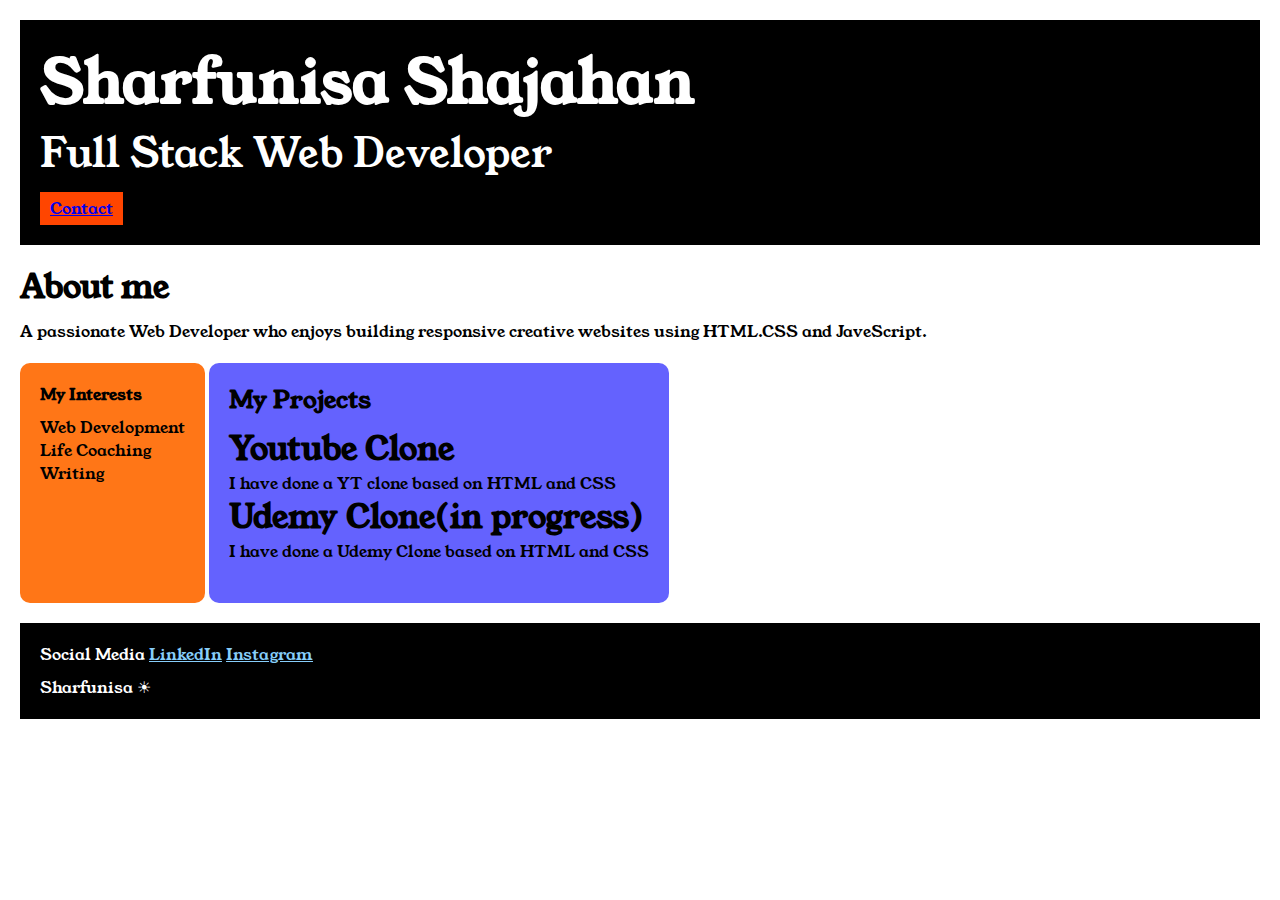
<file: index.html>
<head>
    <title>
            Portfolio
    </title>

    <link rel="preconnect" href="https://fonts.googleapis.com">
<link rel="preconnect" href="https://fonts.gstatic.com" crossorigin>
<link href="https://fonts.googleapis.com/css2?family=Young+Serif&display=swap" rel="stylesheet">
</head>
<body>
    <div class="container">
    <link rel="stylesheet" href="style.css">
    <div class="section-one">
        <h1 class="section-one__name">Sharfunisa Shajahan</h1>
        <p class="section-one__role">Full Stack Web Developer</p>
        <a class="section-one__contact" href="contact.html">Contact</a>
    </div>

    <div class="section-two">
    <h1 class="section-two__title">About me</h1>
    <p class="section-two__des">
        A passionate Web Developer who enjoys building responsive creative websites using HTML.CSS and JaveScript.
    <p>

    </div>

    <div class="section-three">
    <h4 class="section-three__title">My Interests</h4>
    <ul class="section-three__des">
        <li>Web Development</li>
        <l1>Life Coaching</l1>
        <li>Writing</li>
    </ul>
    </div>

    <div class="section-four">
    <h2 class="section-four__title">My Projects</h2>
    <ul class="section-four__des">
        <li><h1>Youtube Clone</h1>
            <p>I have done a YT clone based on HTML and CSS</p>
        </li>

        <li><h1>Udemy Clone(in progress)</h1>
            <p>I have done a Udemy Clone based on HTML and CSS</p>
        </li>
    </ul>
    </div>

    <div class="section-five">
    <p class="section-five__title">Social Media <a class="section-five__a" href="linkenIn.com">LinkedIn</a> 
        <a class="section-five__a" href="instagram.com">Instagram</a></p>

    <p class="class=section-five__des">Sharfunisa &#9728;</p>
    </div>

    </div>
</body>
</file>
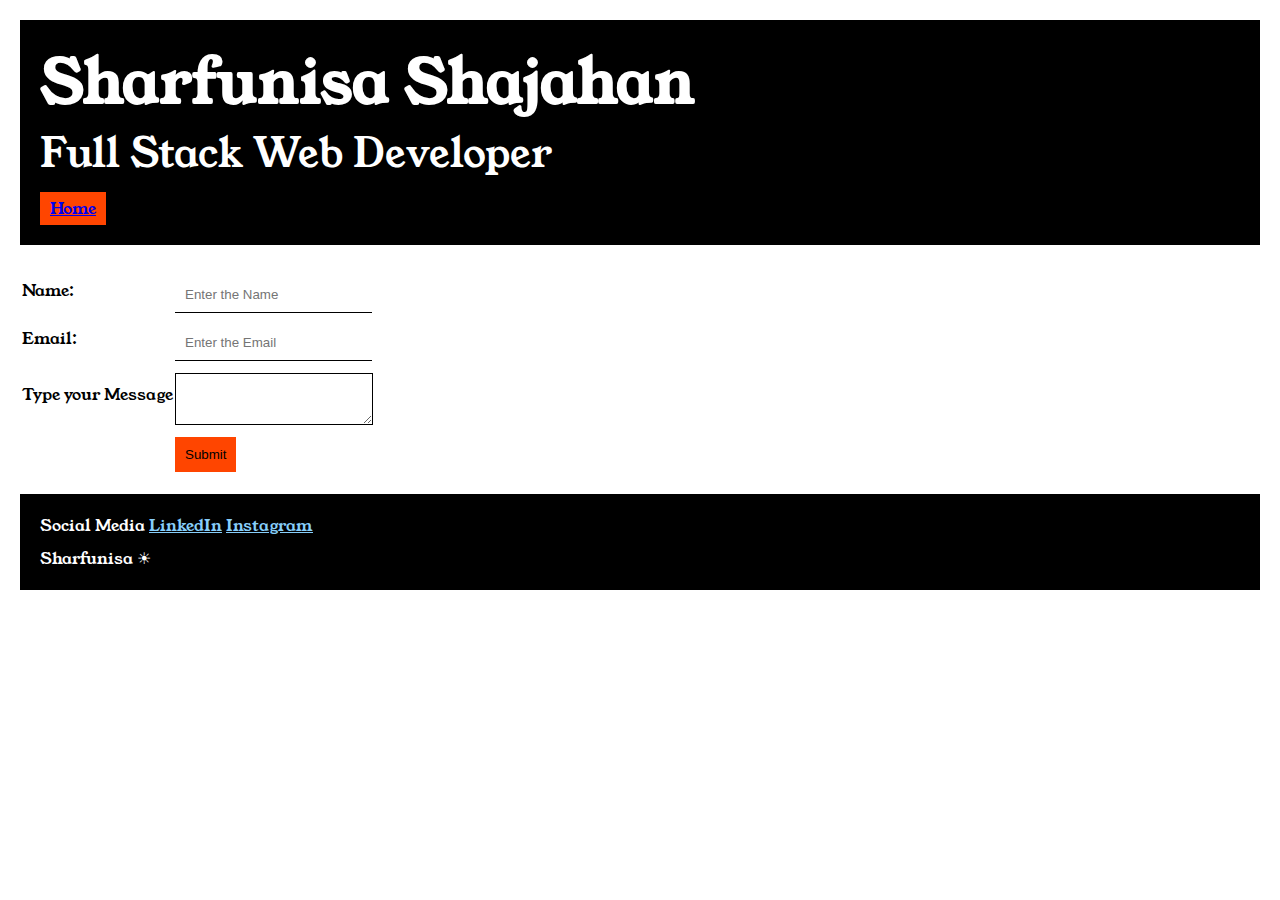
<file: contact.html>
<html>
    <head>
        <link rel="stylesheet" href="style.css">
        <link rel="preconnect" href="https://fonts.googleapis.com">
        <link rel="preconnect" href="https://fonts.gstatic.com" crossorigin>
        <link href="https://fonts.googleapis.com/css2?family=Young+Serif&display=swap" rel="stylesheet">
    </head>
    <body>
        
<div class="container">
        <div class="section-one">
            <h1 class="section-one__name">Sharfunisa Shajahan</h1>
            <p class="section-one__role">Full Stack Web Developer</p>
            <a class="section-one__contact" href="index.html">Home</a>
        </div>
        <div class="contact-form">
           <form >
            <table>
                <tr>
                    <td>Name:</td>
                    <td> <input class="contact-form__input" type="text" placeholder="Enter the Name"></td>
                    </tr>

                <tr>
                <td>Email: </td>
                <td><input class="contact-form__input" type="email" placeholder="Enter the Email"></td></tr>

                <tr>
                <td>Type your Message </td>
                <td>
                <Textarea class="contact-form__textarea" placeholder="Message..">

                </Textarea>
                </td>
                </tr>

                <tr>
                <td><!-- Empty Row --></td>
                <td><button class="contact-form__button">Submit</button></td>
                
                </tr>
                   
               

            </table>
        </form>
    </div>
        <div class="section-five">
            <p class="section-five__title">Social Media <a class="section-five__a" href="linkenIn.com">LinkedIn</a> 
                <a class="section-five__a" href="instagram.com">Instagram</a></p>
        
            <p class="class=section-five__des">Sharfunisa &#9728;</p>
            </div>

    </div>
    </body>
</html>
</file>
<file: style.css>
*{
    margin:0;
    padding:0;
}

body{
    font-family: "Young Serif", serif;
}

.container{
    padding:20px
}

.section-one{
    background-color: black;
    color:white;
    padding:20px;
}

.section-one__contact{
    background-color: orangered;
    padding-left: 10px;
    padding-right: 10px;
    padding-top:5px;
    padding-bottom:5px;
    display: inline-block;
    margin-top:10px;
}


.section-one__name{
    font-size:60px;
    
}

.section-one__role{
    font-size:40px;
}

.section-two,.section-three,.section-four,.section-five{
    margin-top:20px;
}

.section-five__title,.section-four__title,.section-three__title,.section-two__title
{
margin-bottom:10px;
}
.section-five{
    background-color: black;
    padding:20px;
    color:white;
}

.section-five__a{
color:lightskyblue;
}
.section-four li,.section-three li{
    list-style:none;
}

.section-three{
    background-color: #FF7617;
    display: inline-block;
    padding:20px;
    height:200px;
    vertical-align: top;
    border-radius:10px;
}


.section-four{
    background-color: #6462FE;
    display: inline-block;
    padding:20px;
    height:200px;
    vertical-align: top;
    border-radius:10px;
}

.contact-form{
    margin-top:20px;
}

.contact-form__input,.contact-form__textarea,.contact-form__button{
    margin-top:10px;
}

.contact-form__input{
   padding:10px;
   border: none;
   border-bottom-color: black;
   border-bottom-width: 1px;
   border-bottom-style: solid;
}

.contact-form__textarea{
    padding:10px;
    
    border-color: black;
    border-width: 1px;
    border-style: solid;
}

.contact-form__button{
    background-color: orangered;
    border:none;
    padding:10px 10px 10px 10px;
}
</file>
